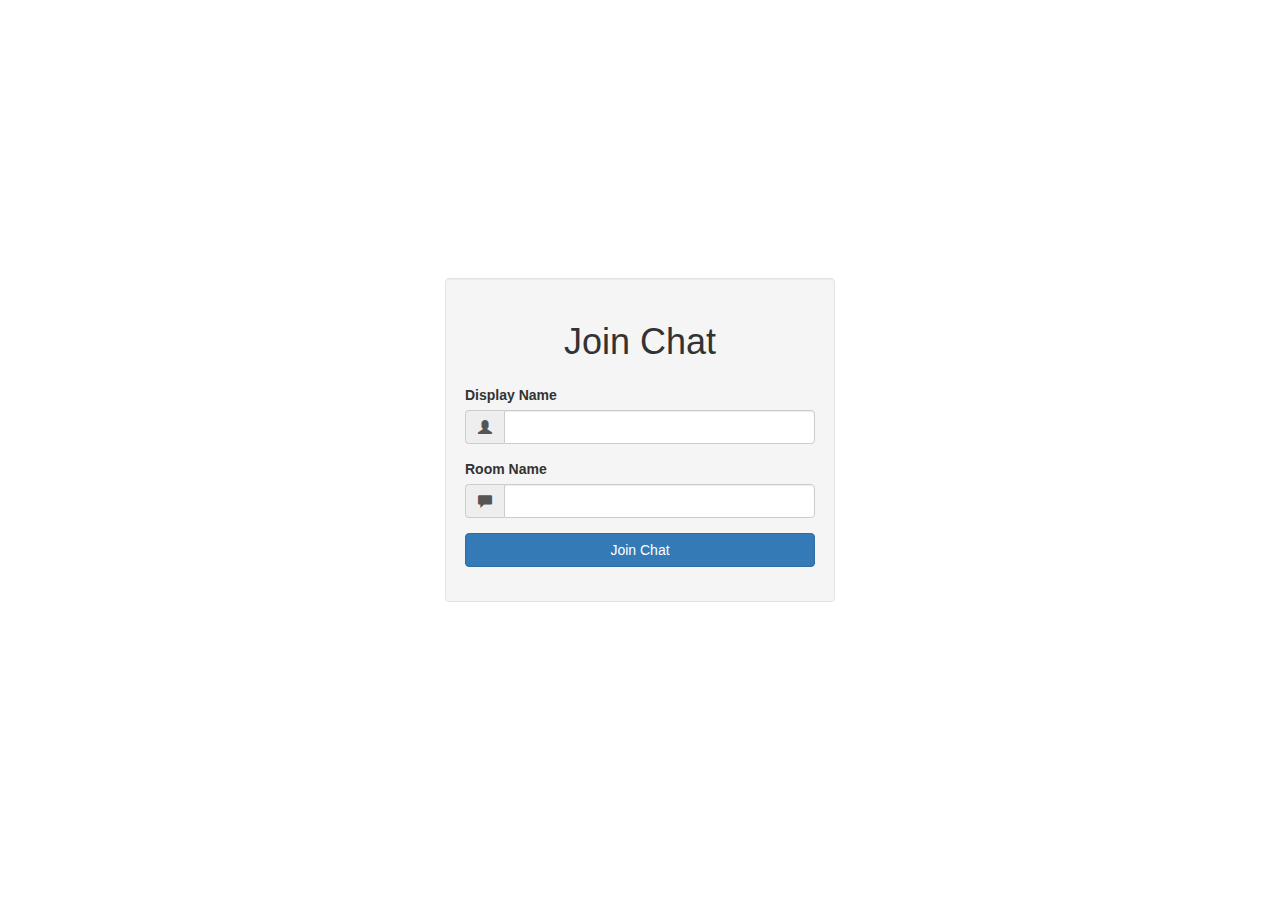
<file: public/index.html>
<!doctype html>
<html>
  <head>
    <meta charset="UTF-8">
    <title>Socket.io Basics</title>
    <link rel="stylesheet" href="https://maxcdn.bootstrapcdn.com/bootstrap/3.3.7/css/bootstrap.min.css" />
    <link rel="stylesheet" href="./css/styles.css"/>
  </head>
  <body>
    <div class="vertical-center">
      <div class="container">
        <div class="row">
          <div class="col-md-4 col-md-offset-4 col-sm-10 col-sm-offset-1 well">
            <h1 class='text-center'>Join Chat</h1>
            <form action='/chat.html'>
              <div class="form-group">
                <label for="name">Display Name</label>
                  <div class="input-group">
                    <span class="input-group-addon">
                        <i class="glyphicon glyphicon-user"></i>
                    </span>
                    <input type="text" name="name" class="form-control" />
                  </div>
              </div>
              <div class="form-group">
                <label for="room">Room Name</label>
                  <div class="input-group">
                    <span class="input-group-addon">
                      <i class="glyphicon glyphicon-comment"></i>
                    </span>
                    <input type="text" name="room" class="form-control" />
                  </div>
              </div>
              <div class="form-group">
                <input type="submit" value="Join Chat" class="btn btn-primary btn-block" />  
              </div>
            </form>          
          </div>
        </div>
      </div>      
    </div>
  </body>
</html>
</file>
<file: public/css/styles.css>
.vertical-center {
  min-height: 100vh;
  margin: 0;
  display: flex;
  align-items: center;
}

h1 {
  margin: 24px 0;
}

.messages p {
  margin: 6px 0;
}
</file>
